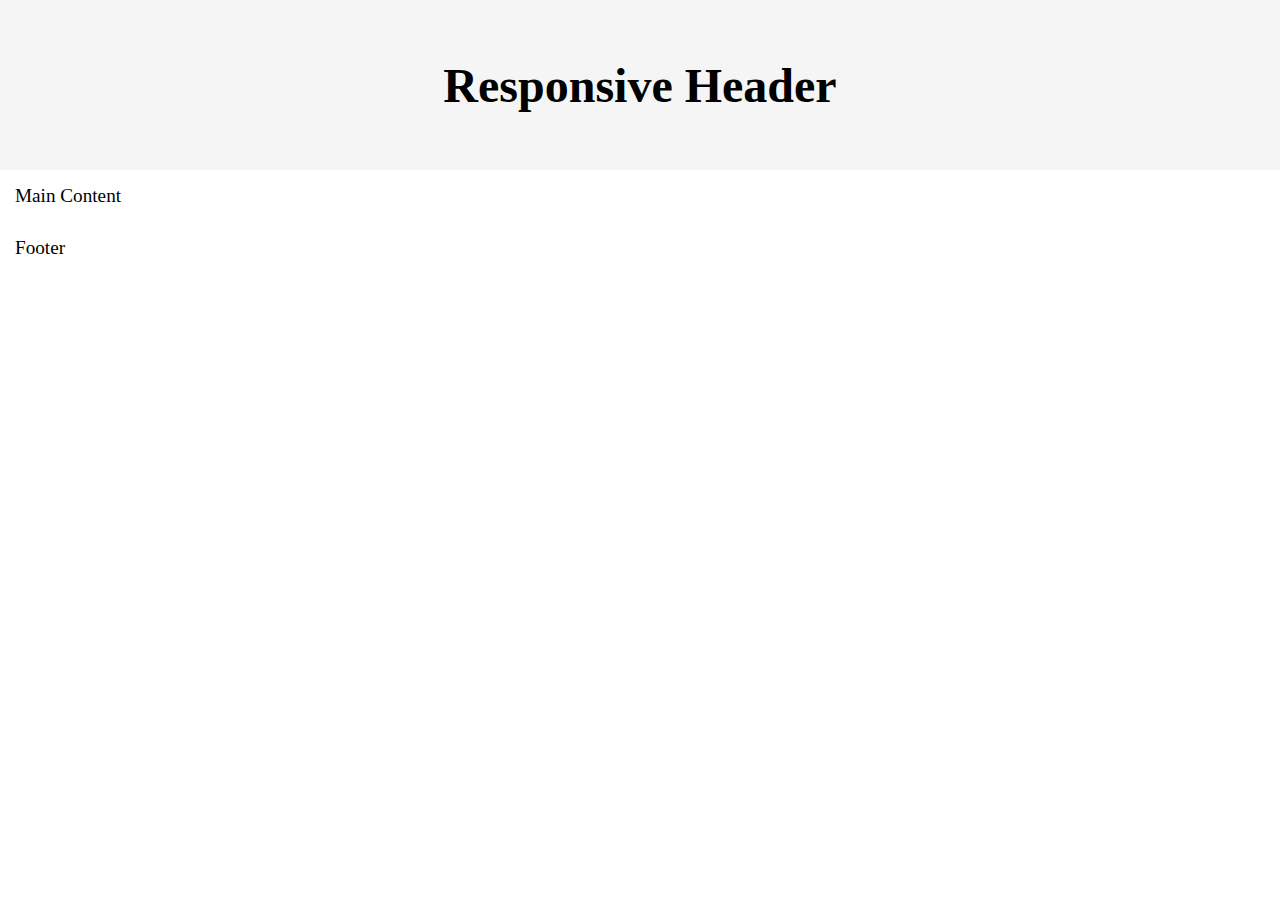
<file: Assignment-11 (08 Oct23 Media Query Assignment)/Task 1/index.html>
<!DOCTYPE html>
<html lang="en">
  <head>
    <meta charset="UTF-8" />
    <meta name="viewport" content="width=device-width, initial-scale=1.0" />
    <link rel="stylesheet" href="style.css" />
    <title>Assignment-11 Task 1</title>
  </head>
  <body>
    <header>
      <h1>Responsive Header</h1>
    </header>
    <main>
      <p>Main Content</p>
    </main>
    <footer>
      <p>Footer</p>
    </footer>
  </body>
</html>
</file>
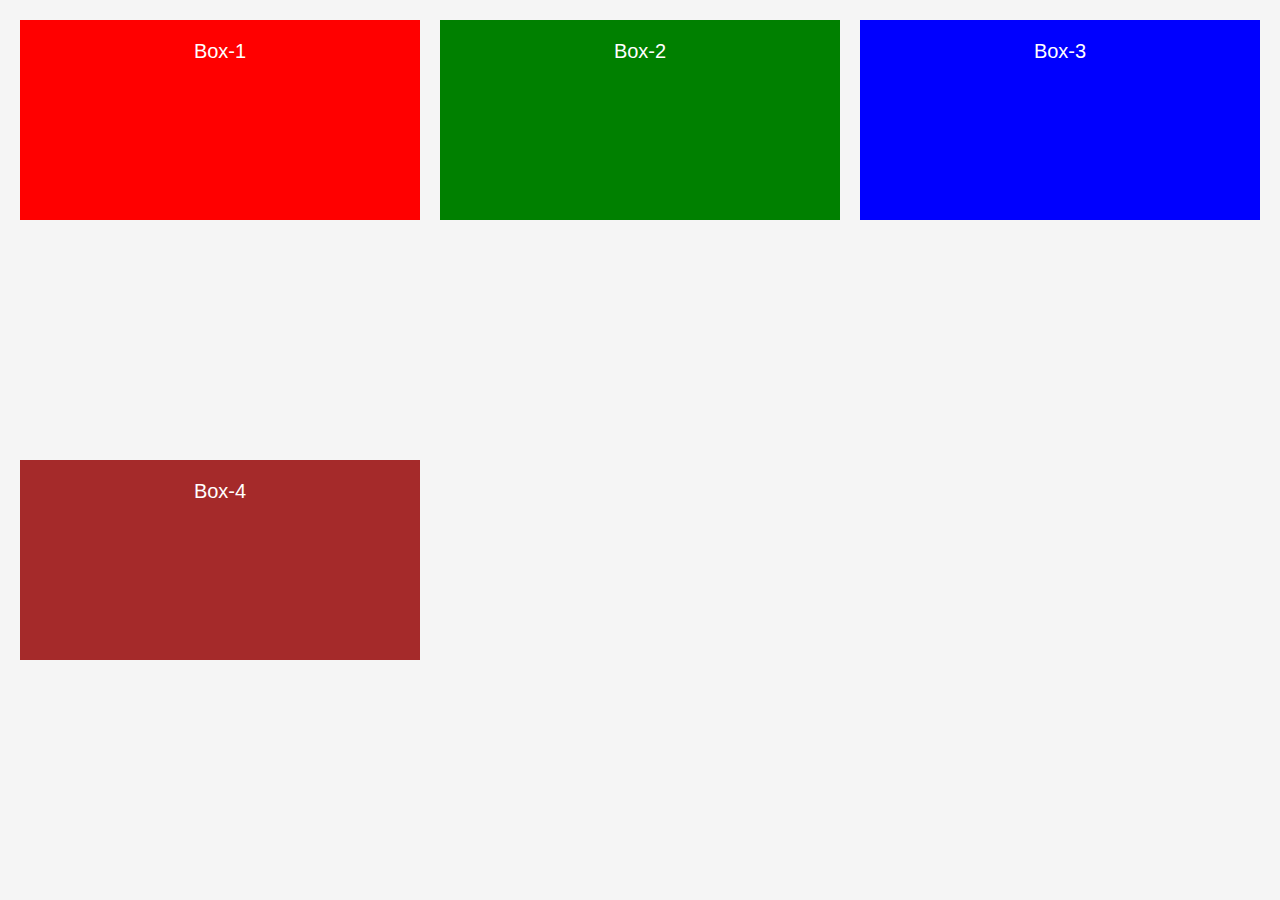
<file: Assignment-11 (08 Oct23 Media Query Assignment)/Task 4/index.html>
<!DOCTYPE html>
<html lang="en">
  <head>
    <meta charset="UTF-8" />
    <meta name="viewport" content="width=device-width, initial-scale=1.0" />
    <link rel="stylesheet" href="style.css" />
    <title>Assignment-11 Task 4</title>
  </head>
  <body>
    <div class="container">
      <div class="item">Box-1</div>
      <div class="item">Box-2</div>
      <div class="item">Box-3</div>
      <div class="item">Box-4</div>
    </div>
  </body>
</html>
</file>
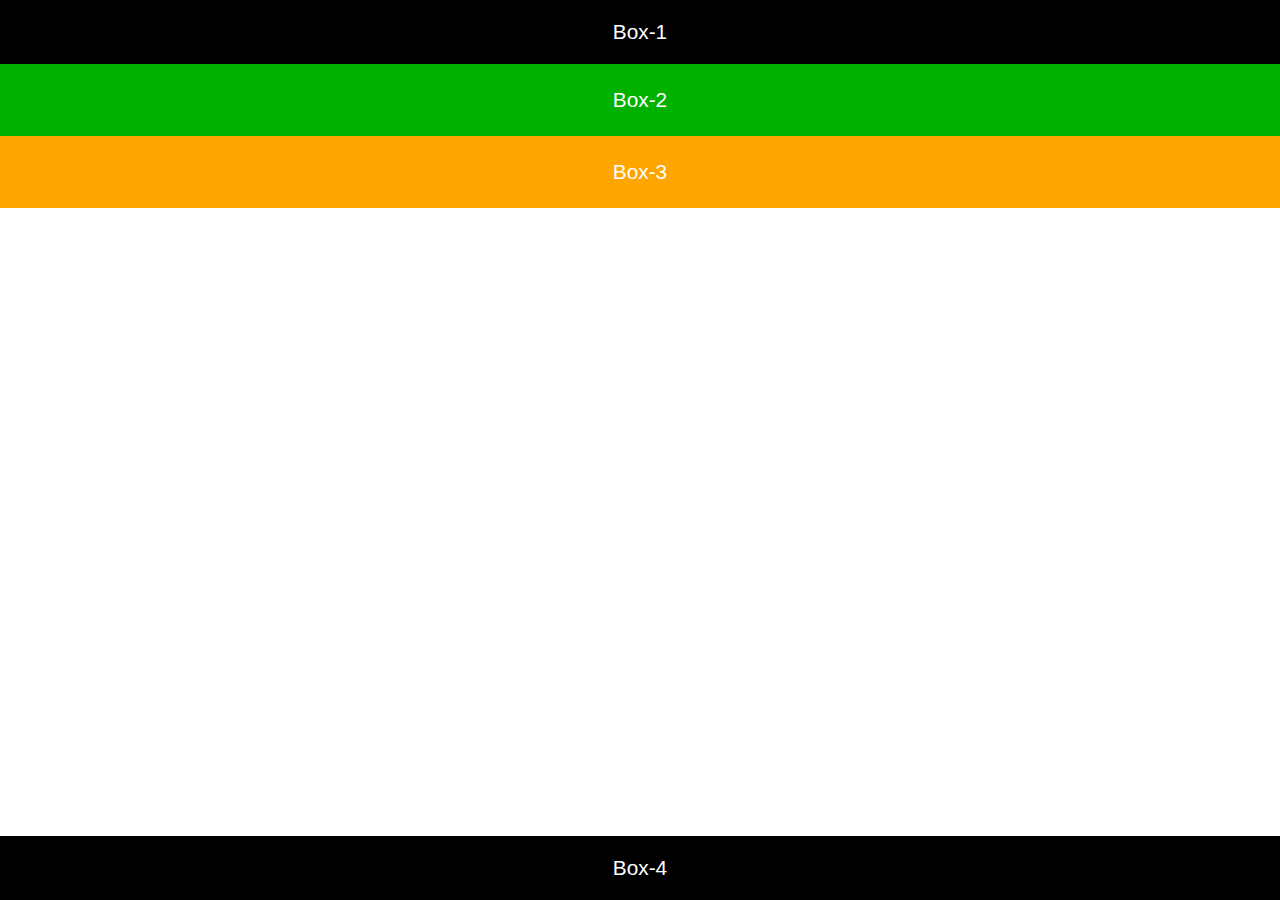
<file: Assignment-11 (08 Oct23 Media Query Assignment)/Task 5/index.html>
<!DOCTYPE html>
<html lang="en">
<head>
    <meta charset="UTF-8">
    <meta name="viewport" content="width=device-width, initial-scale=1.0">
    <link rel="stylesheet" href="style.css">
    <title>Assignment-11 Task 5</title>
</head>
<body>
    <div class="container">
        <header>Box-1</header>
        <main>
            <div class="SideBar">Box-2</div>
            <div class="Content">Box-3</div>
        </main>
        <footer>Box-4</footer>
    </div>
</body>
</html>
</file>
<file: Assignment-11 (08 Oct23 Media Query Assignment)/Task 1/style.css>
* {
  margin: 0;
  padding: 0;
  box-sizing: border-box;
}

header {
  width: 100%;
  height: 170px;
  background-color: #f5f5f5;
  display: flex;
  justify-content: center;
  align-items: center;
  font-size: 1.5rem;
}

main,
footer {
  padding: 15px;
  font-size: 1.2rem;
}

@media screen and (max-width: 600px) {
  header {
    background-color: #2e52a3;
  }
}
</file>
<file: Assignment-11 (08 Oct23 Media Query Assignment)/Task 4/style.css>
* {
  margin: 0;
  padding: 0;
  box-sizing: border-box;
}

.container {
  background-color: #f5f5f5;
  display: grid;
  grid-template-columns: 1fr;
  gap: 20px;
  padding: 20px;
  font-size: 20px;
  font-family: sans-serif;
  min-height: 100vh;
}

.container .item {
  height: 200px;
  color: white;
  padding: 20px;
  text-align: center;
}

.container .item:nth-child(1) {
  background-color: red;
}

.container .item:nth-child(2) {
  background-color: green;
}

.container .item:nth-child(3) {
  background-color: blue;
}

.container .item:nth-child(4) {
  background-color: brown;
}

@media screen and (min-width: 768px) {
  .container {
    grid-template-columns: repeat(3, 1fr);
  }
}
</file>
<file: Assignment-11 (08 Oct23 Media Query Assignment)/Task 5/style.css>
* {
  margin: 0px;
  box-sizing: border-box;
  font-family: sans-serif;
}

.container {
  display: flex;
  flex-direction: column;
  text-align: center;
  font-size: 1.3rem;
  color: white;
  height: 100vh;
}

header, footer {
  background-color: black;
  padding: 20px;
}

main {
  display: flex;
  flex-direction: column;
  flex-grow: 1;
}

main .SideBar {
  background-color: rgb(0, 177, 0);
  padding: 24px;
}

main .Content {
  padding: 24px;
  background-color: orange;
}

@media screen and (max-width: 670px) {
  .container {
    flex-direction: row;
  }

  .SideBar, .Content {
    flex-grow: 1;
  }
}
</file>
